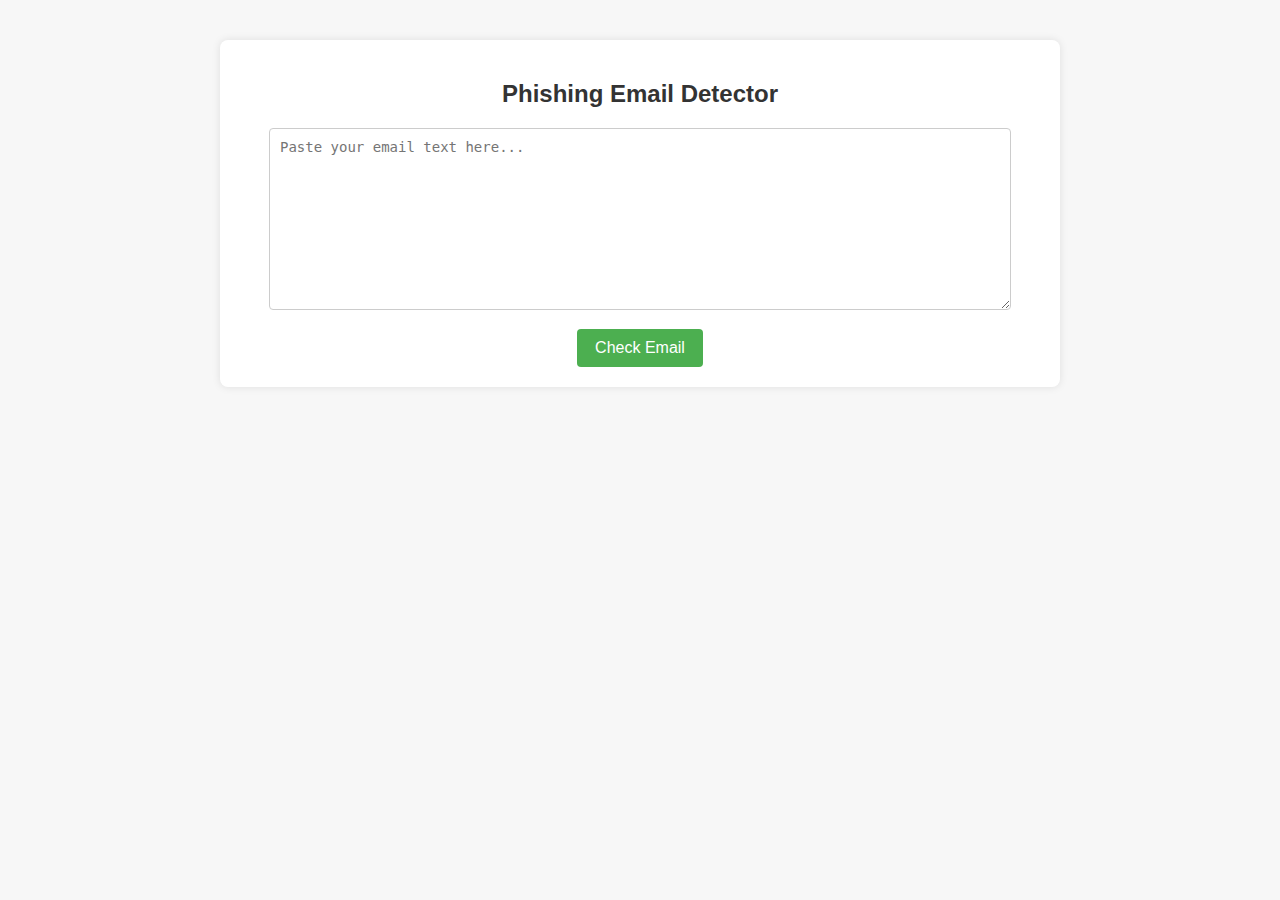
<file: api/templates/index.html>
<!DOCTYPE html>
<html>
<head>
    <title>Phishing Email Detector</title>
    <style>
        body {
            font-family: Arial, sans-serif;
            margin: 40px;
            background-color: #f7f7f7;
        }
        .container {
            background-color: white;
            padding: 20px;
            border-radius: 8px;
            box-shadow: 0px 0px 8px rgba(0,0,0,0.1);
            max-width: 800px;
            margin: auto;
            text-align: center;
        }
        h2 {
            color: #333;
        }
        textarea {
            width: 90%;
            padding: 10px;
            border-radius: 4px;
            border: 1px solid #ccc;
            font-size: 14px;
            resize: vertical;
        }
        input[type="submit"] {
            background-color: #4CAF50;
            color: white;
            padding: 10px 18px;
            border: none;
            border-radius: 4px;
            cursor: pointer;
            margin-top: 15px;
            font-size: 16px;
        }
        input[type="submit"]:hover {
            background-color: #45a049;
        }
    </style>
</head>
<body>
<div class="container">
    <h2>Phishing Email Detector</h2>
    <form method="POST">
        <textarea name="email_text" rows="10" placeholder="Paste your email text here..." required></textarea><br>
        <input type="submit" value="Check Email">
    </form>
</div>
</body>
</html>
</file>
